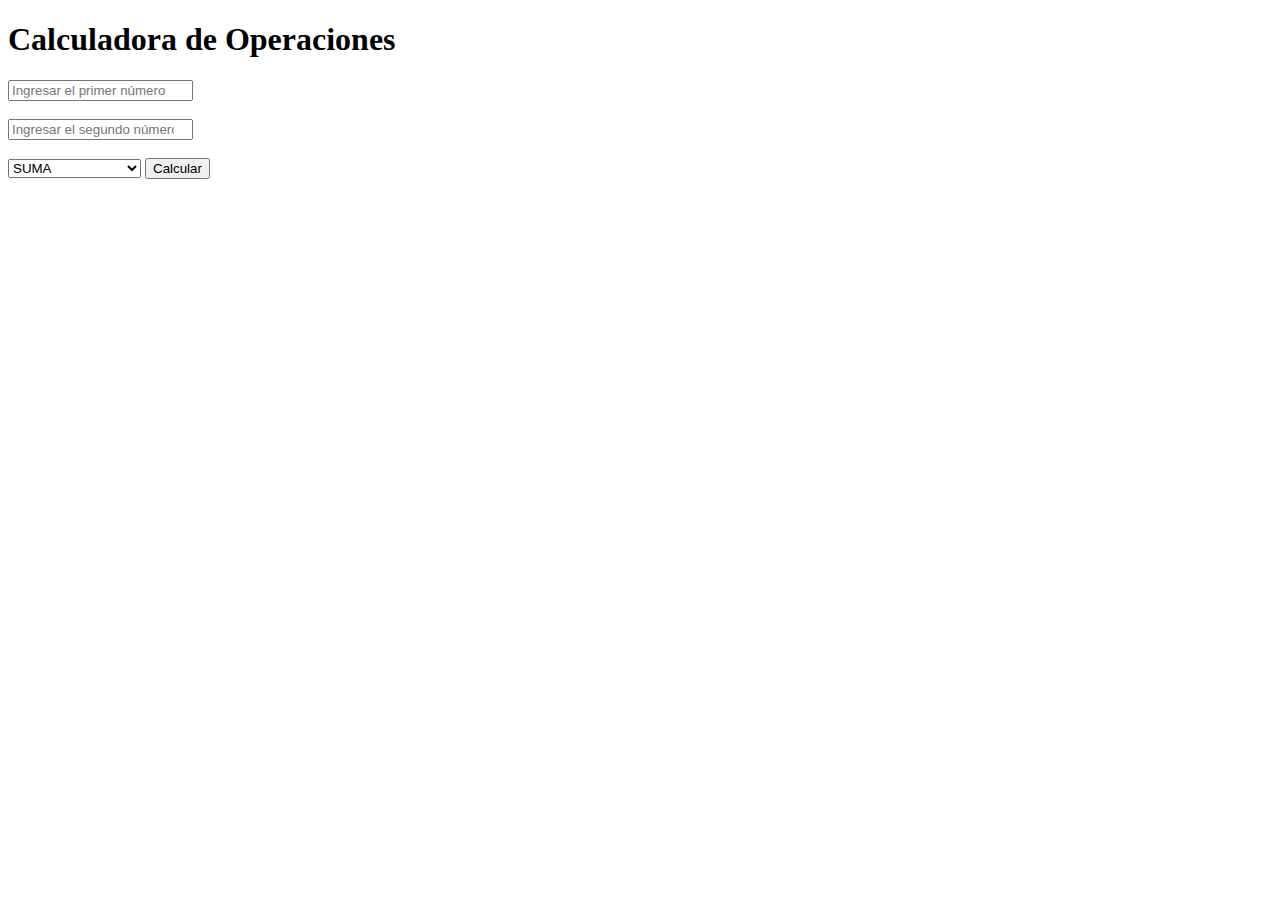
<file: Ejercicio1/index.html>
<!DOCTYPE html>
<html lang="en">

<head>
    <meta charset="UTF-8">
    <meta name="viewport" content="width=device-width, initial-scale=1.0">
    <title>Document</title>
</head>

<body>

    <h1>Calculadora de Operaciones</h1>

    <form id="formulario">
        <input type="number" id="numero1" placeholder="Ingresar el primer número" required><br><br>
        <input type="number" id="numero2" placeholder="Ingresar el segundo número" required><br><br>

        <select id="operacion">
            <option value="suma">SUMA</option>
            <option value="resta">RESTA</option>
            <option value="multiplicacion">MULTIPLICACIÓN</option>
            <option value="division">DIVISIÓN</option>
        </select>

        <button type="submit" id="botonCalcular">Calcular</button>

        <div id="resultado"></div>
    </form>

    <script src="app.js">
        
    </script>
</body>

</html>
</file>
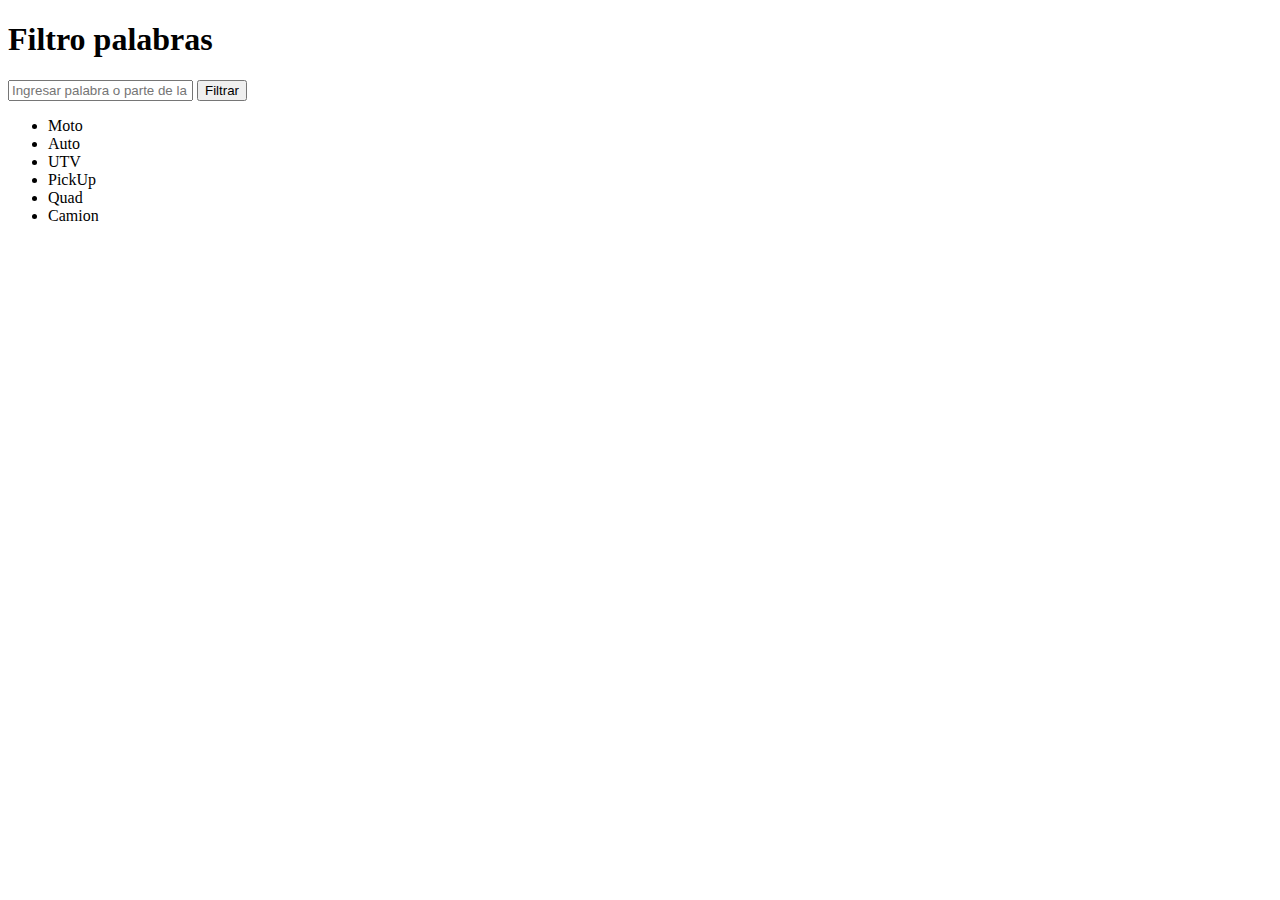
<file: Ejercicio2/index.html>
<!DOCTYPE html>
<html lang="en">
<head>
    <meta charset="UTF-8">
    <meta name="viewport" content="width=device-width, initial-scale=1.0">
    <title>Document</title>
</head>
<body>
    <h1>Filtro palabras</h1>

    <form id="formulario">
        <input type="text" id="input" placeholder="Ingresar palabra o parte de la palabra" />
        <button type="submit">Filtrar</button>
    </form>
    <p id="mensaje"></p>
    <ul id="listaPalabras"></ul>

    <script src="app.js"></script>
</body>
</html>
</file>
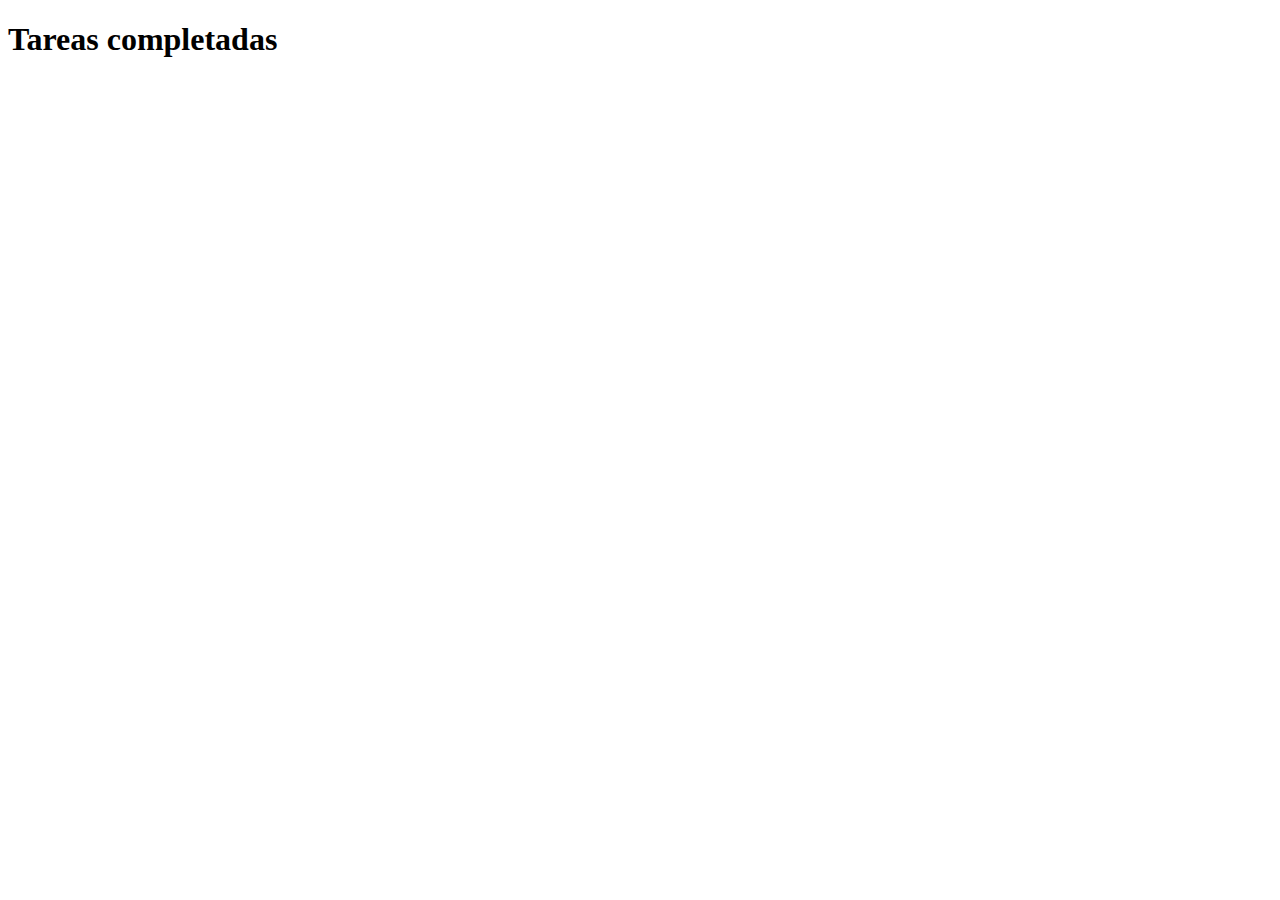
<file: Ejercicio3/index.html>
<!DOCTYPE html>
<html lang="en">

<head>
    <meta charset="UTF-8">
    <meta name="viewport" content="width=device-width, initial-scale=1.0">
    <title>Document</title>
</head>

<body>
    <h1>Tareas completadas</h1>
    <p id="mensaje-error"></p>
    <ul id="lista-completadas"></ul>
    <script src="app.js"></script>
</body>

</html>
</file>
